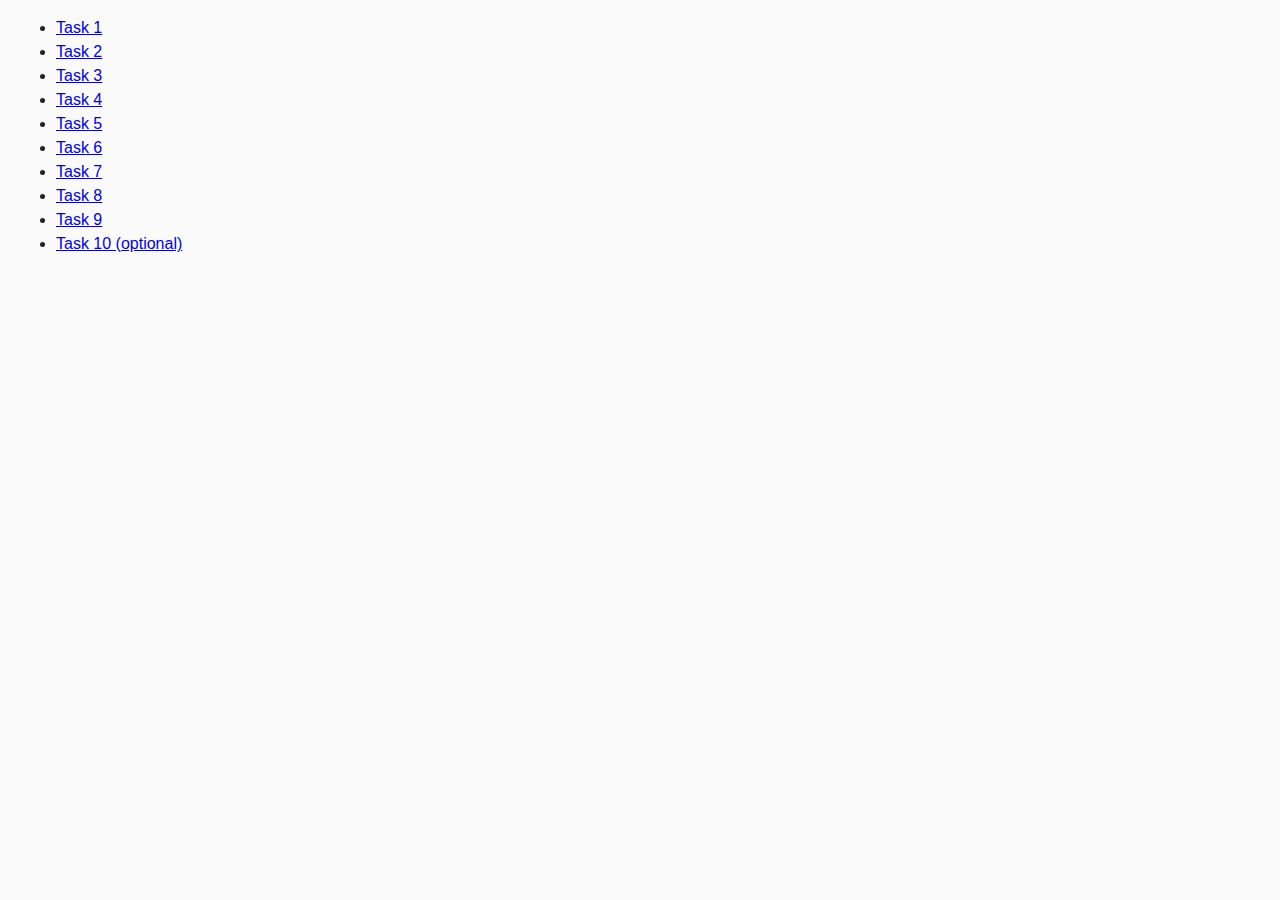
<file: src/index.html>
<!DOCTYPE html>
<html lang="ru">
  <head>
    <meta charset="UTF-8" />
    <meta http-equiv="X-UA-Compatible" content="IE=edge" />
    <meta name="viewport" content="width=device-width, initial-scale=1.0" />
    <title>Homework 6</title>
    <link rel="stylesheet" href="css/common.css" />
  </head>
  <body>
    <ul>
      <li><a href="task-01.html">Task 1</a></li>
      <li><a href="task-02.html">Task 2</a></li>
      <li><a href="task-03.html">Task 3</a></li>
      <li><a href="task-04.html">Task 4</a></li>
      <li><a href="task-05.html">Task 5</a></li>
      <li><a href="task-06.html">Task 6</a></li>
      <li><a href="task-07.html">Task 7</a></li>
      <li><a href="task-08.html">Task 8</a></li>
      <li><a href="task-09.html">Task 9</a></li>
      <li><a href="task-10.html">Task 10 (optional)</a></li>
    </ul>
  </body>
</html>
</file>
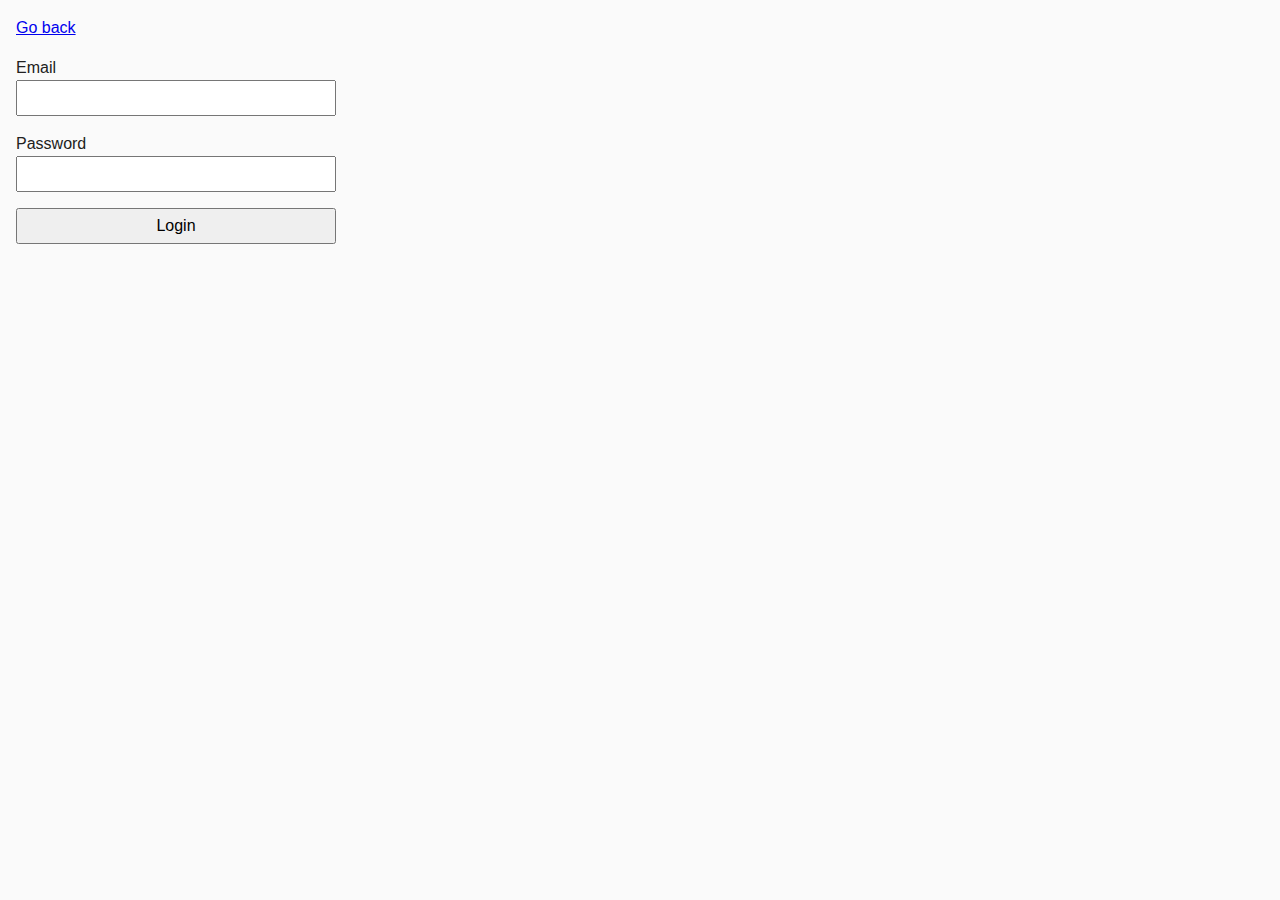
<file: src/task-08.html>
<!DOCTYPE html>
<html lang="ru">
  <head>
    <meta charset="UTF-8" />
    <meta http-equiv="X-UA-Compatible" content="IE=edge" />
    <meta name="viewport" content="width=device-width, initial-scale=1.0" />
    <title>Task 8</title>
    <link rel="stylesheet" href="css/common.css" />
    <style>
      .login-form {
        max-width: 320px;
        display: flex;
        flex-direction: column;
      }

      .login-form label {
        margin-bottom: 16px;
      }

      .login-form input,
      .login-form button {
        width: 100%;
        padding: 4px;
        font: inherit;
      }
    </style>
  </head>
  <body>
    <p><a href="index.html">Go back</a></p>

    <form class="login-form">
      <label>
        Email
        <input type="email" name="email" />
      </label>
      <label>
        Password
        <input type="password" name="password" />
      </label>
      <button type="submit">Login</button>
    </form>

    <script src="js/task-08.js" type="module"></script>
  </body>
</html>
</file>
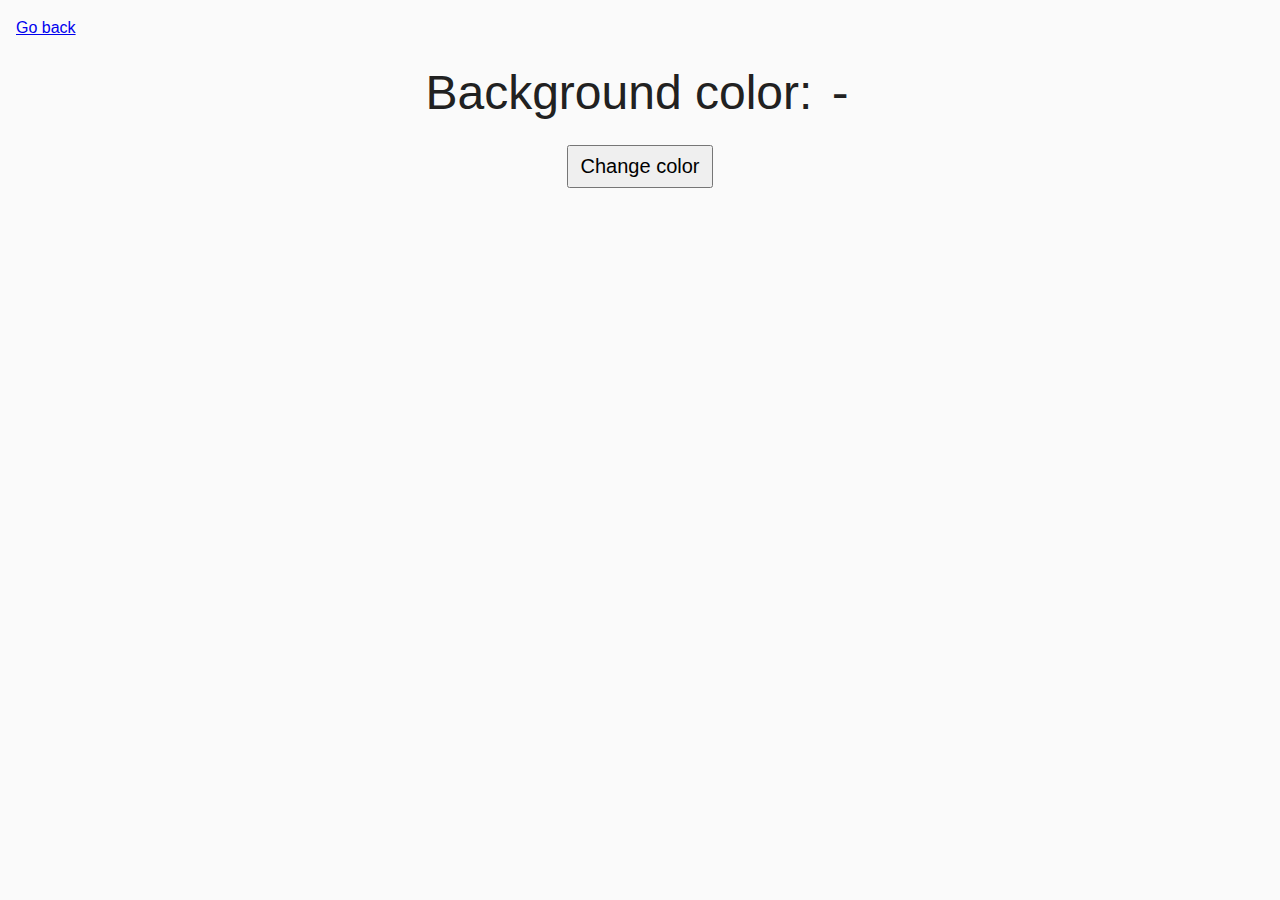
<file: src/task-09.html>
<!DOCTYPE html>
<html lang="ru">
  <head>
    <meta charset="UTF-8" />
    <meta http-equiv="X-UA-Compatible" content="IE=edge" />
    <meta name="viewport" content="width=device-width, initial-scale=1.0" />
    <title>Task 9</title>
    <link rel="stylesheet" href="css/common.css" />
    <style>
      .widget {
        text-align: center;
      }

      .widget p {
        margin-top: 0;
        margin-bottom: 16px;
        font-size: 48px;
      }

      .widget span {
        font-family: monospace;
      }

      .widget button {
        padding: 8px 12px;
        font-size: 20px;
        cursor: pointer;
      }
    </style>
  </head>
  <body>
    <p><a href="index.html">Go back</a></p>

    <div class="widget">
      <p>Background color: <span class="color">-</span></p>
      <button type="button" class="change-color">Change color</button>
    </div>

    <script src="js/task-09.js" type="module"></script>
  </body>
</html>
</file>
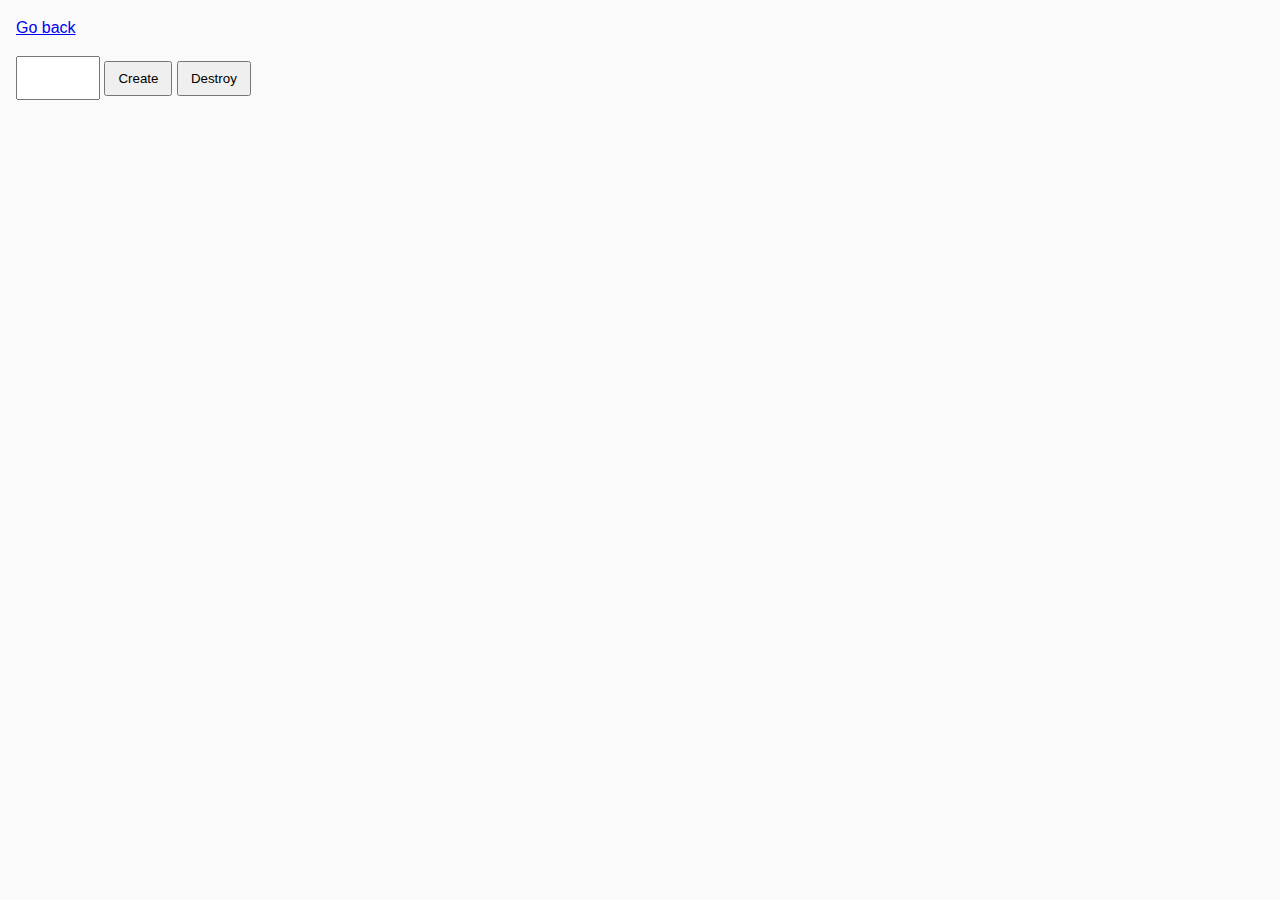
<file: src/task-10.html>
<!DOCTYPE html>
<html lang="ru">
  <head>
    <meta charset="UTF-8" />
    <meta http-equiv="X-UA-Compatible" content="IE=edge" />
    <meta name="viewport" content="width=device-width, initial-scale=1.0" />
    <title>Task 10 (optional)</title>
    <link rel="stylesheet" href="css/common.css" />
  </head>
  <body>
    <p><a href="index.html">Go back</a></p>

    <div id="controls">
      <input type="number" min="1" max="100" step="1" />
      <button type="button" data-create>Create</button>
      <button type="button" data-destroy>Destroy</button>
    </div>

    <div id="boxes"></div>

    <script src="js/task-10.js" type="module"></script>
  </body>
</html>
</file>
<file: src/css/common.css>
* {
  box-sizing: border-box;
}

body {
  margin: 16px;
  font-family: -apple-system, BlinkMacSystemFont, 'Segoe UI', Roboto, Oxygen,
    Ubuntu, Cantarell, 'Open Sans', 'Helvetica Neue', sans-serif;
  -webkit-font-smoothing: antialiased;
  -moz-osx-font-smoothing: grayscale;
  background-color: #fafafa;
  color: #212121;
  line-height: 1.5;
}

input {
  padding: 8px;
  font: inherit;
}

button {
  padding: 8px 12px;
  cursor: pointer;
}
</file>
